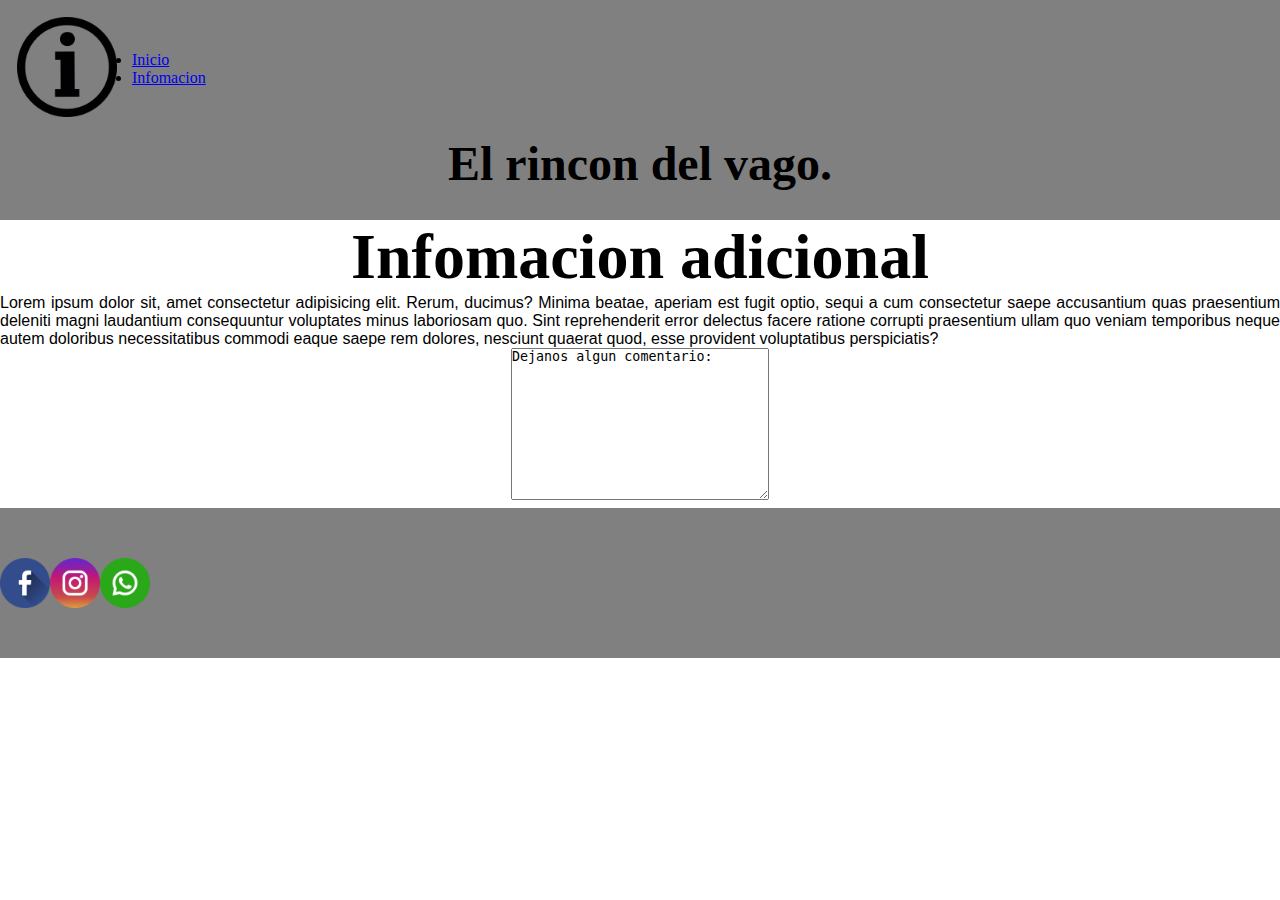
<file: pages/pag.html>
<!DOCTYPE html>
<html lang="en">
<head>
    <meta charset="UTF-8">
    <meta http-equiv="X-UA-Compatible" content="IE=edge">
    <meta name="viewport" content="width=device-width, initial-scale=1.0">
    <link rel="stylesheet" href="../css/style.css">
    <title>Document</title>
</head>
<body>
<!----------HEADER---------->


<div class="c-grids">
    <header class="encabezado">
        <section class="foto">
            <div>
                <img src="../img/boton-de-informacion.png" alt="">
            </div>
            <div>
                <nav>
                    <ul>
                        <li><a href="../index.html">Inicio</a></li>
                        <li><a href="./pag.html">Infomacion</a></li>
                    </ul>
                </nav>
            </div> 
        </section>
        <section class="titulo">
            <div>
                <h1>El rincon del vago.</h1>
            </div>
        </section>
    </header>

<!----------MAIN---------->

        <main class="principal">
            <section class="titu">
                <h1>Infomacion adicional</h1>
            </section>
            <section class="infop">
                Lorem ipsum dolor sit, amet consectetur adipisicing elit. Rerum, ducimus? Minima beatae, aperiam est fugit optio, sequi a cum consectetur saepe accusantium quas praesentium deleniti magni laudantium consequuntur voluptates minus laboriosam quo. Sint reprehenderit error delectus facere ratione corrupti praesentium ullam quo veniam temporibus neque autem doloribus necessitatibus commodi eaque saepe rem dolores, nesciunt quaerat quod, esse provident voluptatibus perspiciatis?
            </section>
            <section class="text">
                <textarea name="Dejanos algun comentario:" id="" cols="30" rows="10">Dejanos algun comentario:</textarea>
            </section>

        </main>

<!----------FOOTER---------->

<footer class="pie">
    <img src="../img/facebook.png" alt="">
    <img src="../img/instagram.png" alt="">
    <img src="../img/whatsapp.png" alt="">
</footer>
    </div>
</body>
</html>
</file>
<file: css/style.css>
*{
    margin: 0;
    padding: 0;
}

/*----------GRILLAS----------*/

.c-grids{
    margin: auto;
    font-size: xx-large;
    /*habilito grilla*/
    display: grid;
    /*determino grilla*/
    grid-template-columns: 1fr;
    grid-template-rows: 220px auto 150px;
    grid-template-areas:
    "header"
    "main"
    "footer"
    ;
}

/*----------HEADER----------*/

.encabezado{
    background-color: gray;
    grid-area: header;
    font-size: medium;
    color: black;
    padding: 2px;
}
.encabezado img{
    width: 100px;
    height: 100px;
    padding:10px;
    margin: 5px;
}
.foto{
    display: flex;
    align-items: center;
}
.titulo{
    text-align: center;
    align-items: center;
    font-size: x-large;
    color: black;
}

/*----------MAIN----------*/

.principal{
    background-color: white;
    grid-area: main;
}
.title{
    text-align: center;
}
.fotoi img{
    width: 400px;
    height: 400px;

}
.fotoi{
    text-align: center;
    display: flex;
    justify-content: space-around;

}
.fotou img{
    width: 400px;
    height: 400px;
}
.fotou{
    text-align: center;
    display: flex;
    justify-content: space-around;
}
.info{
    font-size: medium;
    font-family: 'Franklin Gothic Medium', 'Arial Narrow', Arial, sans-serif;
    text-align: justify;

}
.infodos{
    font-size: medium;
    font-family: 'Franklin Gothic Medium', 'Arial Narrow', Arial, sans-serif;
    text-align: justify;

}
.titu{
    text-align: center;
}
.infop{
    font-size: medium;
    font-family: 'Franklin Gothic Medium', 'Arial Narrow', Arial, sans-serif;
    text-align: justify;
}
.text{
    text-align: center;
}

.f1{
    margin: 10 auto;
    padding: 10px;
    width: 250px;
    max-height: 100px;
    background-color: gray;
    border-radius: 8px;
    margin-bottom: 5px;
    text-align: center;
    transition: transform 3s (ease );
}
.f1:hover{
    transform: translatex(200px);
}
.primera{
    margin: 10 auto;
    padding: 10px;
    width: 200px;
    max-height: 50px;
    background-color: gray;
    border-radius: 8px;
    margin-bottom: 5px;
    text-align: center;
    transition: transform 3s (ease 1s);
}
.primera:hover{
    transform: translateY(2cm);
}


/*----------FOOTER----------*/

.pie{
    background-color: gray;
    grid-area: footer;
}
footer img{
    height: 50px;
    width: 50px;
}
footer{
    display: flex;
    align-items: center;
}

/*----------MEDIA QUIRES----------*/
/*----------RESPONSIVE MAX-WIDTH----------*/

@media screen and (max-width:850px){
    .fotoi{
        flex-direction: column;
        text-align: center;
    }
}
</file>
